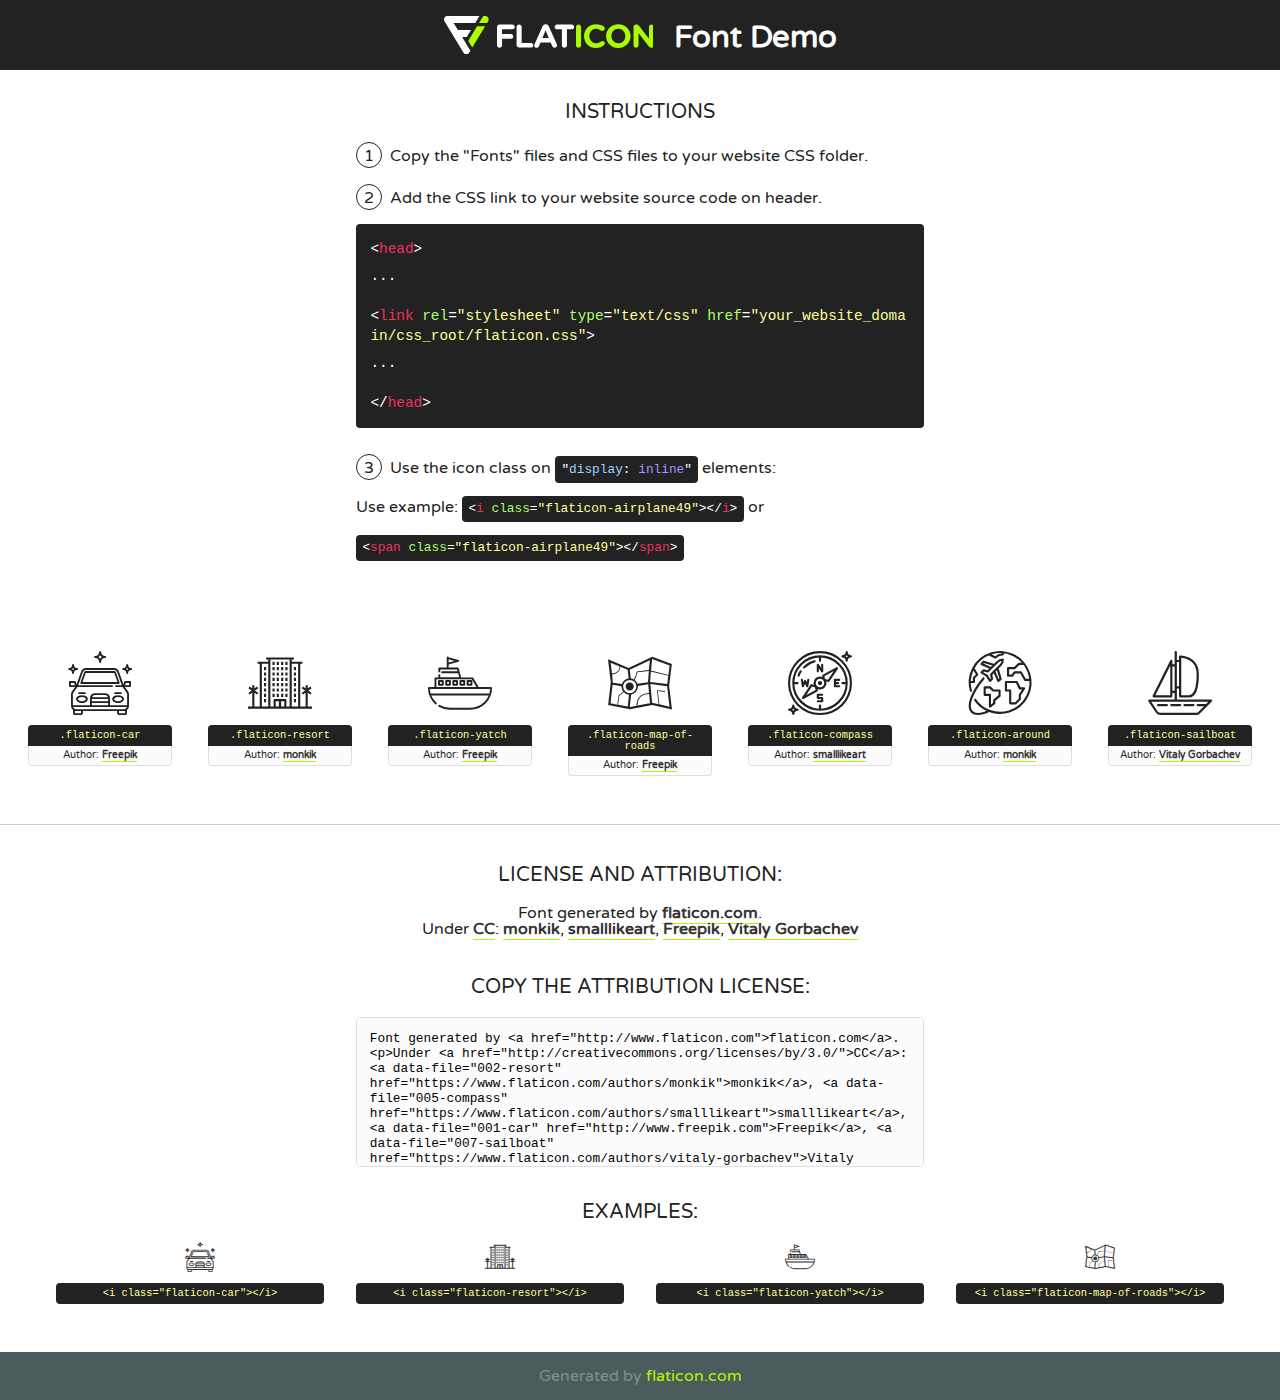
<file: elen/fonts/flaticon/font/flaticon.html>
<!DOCTYPE html>
<!--
  Flaticon icon font: Flaticon
  Creation date: 05/07/2018 04:38
-->
<html>
<!DOCTYPE html>
<html>

<head>
    <title>Flaticon WebFont</title>
    <link href="http://fonts.googleapis.com/css?family=Varela+Round" rel="stylesheet" type="text/css" />
    <link rel="stylesheet" type="text/css" href="flaticon.css">
    <meta charset="UTF-8">
    <style>
    html, body, div, span, applet, object, iframe,
    h1, h2, h3, h4, h5, h6, p, blockquote, pre,
    a, abbr, acronym, address, big, cite, code,
    del, dfn, em, img, ins, kbd, q, s, samp,
    small, strike, strong, sub, sup, tt, var,
    b, u, i, center,
    dl, dt, dd, ol, ul, li,
    fieldset, form, label, legend,
    table, caption, tbody, tfoot, thead, tr, th, td,
    article, aside, canvas, details, embed, 
    figure, figcaption, footer, header, hgroup, 
    menu, nav, output, ruby, section, summary,
    time, mark, audio, video {
        margin: 0;
        padding: 0;
        border: 0;
        font-size: 100%;
        font: inherit;
        vertical-align: baseline;
    }
    /* HTML5 display-role reset for older browsers */
    article, aside, details, figcaption, figure, 
    footer, header, hgroup, menu, nav, section {
        display: block;
    }
    body {
        line-height: 1;
    }
    ol, ul {
        list-style: none;
    }
    blockquote, q {
        quotes: none;
    }
    blockquote:before, blockquote:after,
    q:before, q:after {
        content: '';
        content: none;
    }
    table {
        border-collapse: collapse;
        border-spacing: 0;
    }
    body {
        font-family: 'Varela Round', Helvetica, Arial, sans-serif;
        font-size: 16px;
        color: #222;
    }
    a {
        color: #333;
        border-bottom: 1px solid #a9fd00;
        font-weight: bold;
        text-decoration: none;
    }
    * {
        -moz-box-sizing: border-box;
        -webkit-box-sizing: border-box;
        box-sizing: border-box;
        margin: 0;
        padding: 0;
    }
    [class^="flaticon-"]:before, [class*=" flaticon-"]:before, [class^="flaticon-"]:after, [class*=" flaticon-"]:after {
        font-family: Flaticon;
        font-size: 30px;
        font-style: normal;
        margin-left: 20px;
        color: #333;
    }
    .wrapper {
        max-width: 600px;
        margin: auto;
        padding: 0 1em;
    }
    .title {
        font-size: 1.25em;
        text-align: center;
        margin-bottom: 1em;
        text-transform: uppercase;
    }
    header {
        text-align: center;
        background-color: #222;
        color: #fff;
        padding: 1em;
    }
    header .logo {
        width: 210px;
        height: 38px;
        display: inline-block;
        vertical-align: middle;
        margin-right: 1em;
        border: none;
    }
    header strong {
        font-size: 1.95em;
        font-weight: bold;
        vertical-align: middle;
        margin-top: 5px;
        display: inline-block;
    }
    .demo {
        margin: 2em auto;
        line-height: 1.25em;
    }
    .demo ul li {
        margin-bottom: 1em;
    }
    .demo ul li .num {
        color: #222;
        border-radius: 20px;
        display: inline-block;
        width: 26px;
        padding: 3px;
        height: 26px;
        text-align: center;
        margin-right: 0.5em;
        border: 1px solid #222;
    }
    .demo ul li code {
        background-color: #222;
        border-radius: 4px;
        padding: 0.25em 0.5em;
        display: inline-block;
        color: #fff;
        font-family: Consolas,Monaco,Lucida Console,Liberation Mono,DejaVu Sans Mono,Bitstream Vera Sans Mono,Courier New, monospace;
        font-weight: lighter;
        margin-top: 1em;
        font-size: 0.8em;
        word-break: break-all;
    }
    .demo ul li code.big {
        padding: 1em;
        font-size: 0.9em;
    }
    .demo ul li code .red {
        color: #EF3159;
    }
    .demo ul li code .green {
        color: #ACFF65;
    }
    .demo ul li code .yellow {
        color: #FFFF99;
    }
    .demo ul li code .blue {
        color: #99D3FF;
    }
    .demo ul li code .purple {
        color: #A295FF;
    }
    .demo ul li code .dots {
        margin-top: 0.5em;
        display: block;
    }
    #glyphs {
        border-bottom: 1px solid #ccc;
        padding: 2em 0;
        text-align: center;
    }
    .glyph {
        display: inline-block;
        width: 9em;
        margin: 1em;
        text-align: center;
        vertical-align: top;
        background: #FFF;
    }
    .glyph .glyph-icon {
        padding: 10px;
        display: block;
        font-family:"Flaticon";
        font-size: 64px;
        line-height: 1;
    }
    .glyph .glyph-icon:before {
        font-size: 64px;
        color: #222;
        margin-left: 0;
    }
    .class-name {
        font-size: 0.65em;
        background-color: #222;
        color: #fff;
        border-radius: 4px 4px 0 0;
        padding: 0.5em;
        color: #FFFF99;
        font-family: Consolas,Monaco,Lucida Console,Liberation Mono,DejaVu Sans Mono,Bitstream Vera Sans Mono,Courier New, monospace;
    }
    .author-name {
        font-size: 0.6em;
        background-color: #fcfcfd;
        border: 1px solid #DEDEE4;
        border-top: 0;
        border-radius: 0 0 4px 4px;
        padding: 0.5em;
    }
    .class-name:last-child {
        font-size: 10px;
        color:#888;
    }
    .class-name:last-child a {
        font-size: 10px;
        color:#555;
    }
    .class-name:last-child a:hover {
        color:#a9fd00;
    }
    .glyph > input {
        display: block;
        width: 100px;
        margin: 5px auto;
        text-align: center;
        font-size: 12px;
        cursor: text;
    }
    .glyph > input.icon-input {
        font-family:"Flaticon";
        font-size: 16px;
        margin-bottom: 10px;
    }
    .attribution .title {
        margin-top: 2em;
    }
    .attribution textarea {
        background-color: #fcfcfd;
        padding: 1em;
        border: none;
        box-shadow: none;
        border: 1px solid #DEDEE4;
        border-radius: 4px;
        resize: none;
        width: 100%;
        height: 150px;
        font-size: 0.8em;
        font-family: Consolas,Monaco,Lucida Console,Liberation Mono,DejaVu Sans Mono,Bitstream Vera Sans Mono,Courier New, monospace;
        -webkit-appearance: none;
    }
    .iconsuse {
        margin: 2em auto;
        text-align: center;
        max-width: 1200px;
    }
    .iconsuse:after {
        content: '';
        display: table;
        clear: both;
    }
    .iconsuse .image {
        float: left;
        width: 25%;
        padding: 0 1em;
    }
    .iconsuse .image p {
        margin-bottom: 1em;
    }
    .iconsuse .image span {
        display: block;
        font-size: 0.65em;
        background-color: #222;
        color: #fff;
        border-radius: 4px;
        padding: 0.5em;
        color: #FFFF99;
        margin-top: 1em;
        font-family: Consolas,Monaco,Lucida Console,Liberation Mono,DejaVu Sans Mono,Bitstream Vera Sans Mono,Courier New, monospace;
    }
    #footer {
        text-align: center;
        background-color: #4C5B5C;
        color: #7c9192;
        padding: 1em;
    }
    #footer a {
        border: none;
        color: #a9fd00;
        font-weight: normal;
    }
    @media (max-width: 960px) {
        .iconsuse .image {
            width: 50%;
        }
    }
    @media (max-width: 560px) {
        .iconsuse .image {
            width: 100%;
        }
    }
    </style>
</head>

<body class="characters-off">

    <header>
        <a href="http://www.flaticon.com" target="_blank" class="logo">
            <svg version="1.1" xmlns="http://www.w3.org/2000/svg" xmlns:xlink="http://www.w3.org/1999/xlink" xmlns:a="http://ns.adobe.com/AdobeSVGViewerExtensions/3.0/" viewBox="0 0 560.875 102.036" enable-background="new 0 0 560.875 102.036" xml:space="preserve">
                <defs>
                </defs>
                <g>
                    <g class="letters">
                        <path fill="#ffffff" d="M141.596,29.675c0-3.777,2.985-6.767,6.764-6.767h34.438c3.426,0,6.15,2.728,6.15,6.15
                        c0,3.43-2.724,6.149-6.15,6.149h-27.674v13.091h23.719c3.429,0,6.151,2.724,6.151,6.15c0,3.43-2.723,6.149-6.151,6.149h-23.719
                        v17.574c0,3.773-2.986,6.761-6.764,6.761c-3.779,0-6.764-2.989-6.764-6.761V29.675z"></path>
                        <path fill="#ffffff" d="M193.844,29.149c0-3.781,2.985-6.767,6.764-6.767c3.776,0,6.763,2.985,6.763,6.767v42.957h25.039
                        c3.426,0,6.149,2.726,6.149,6.153c0,3.425-2.723,6.15-6.149,6.15h-31.802c-3.779,0-6.764-2.986-6.764-6.768V29.149z"></path>
                        <path fill="#ffffff" d="M241.891,75.71l21.438-48.407c1.492-3.341,4.215-5.357,7.906-5.357h0.792
                        c3.686,0,6.323,2.017,7.815,5.357l21.439,48.407c0.436,0.967,0.701,1.845,0.701,2.723c0,3.602-2.809,6.501-6.414,6.501
                        c-3.161,0-5.269-1.845-6.499-4.655l-4.132-9.661h-27.059l-4.301,10.102c-1.144,2.631-3.426,4.214-6.237,4.214
                        c-3.517,0-6.24-2.81-6.24-6.325C241.1,77.64,241.451,76.677,241.891,75.71z M279.932,58.666l-8.521-20.297l-8.526,20.297H279.932
                        z"></path>
                        <path fill="#ffffff" d="M314.864,35.387H301.86c-3.429,0-6.239-2.813-6.239-6.238c0-3.429,2.811-6.24,6.239-6.24h39.533
                        c3.426,0,6.237,2.811,6.237,6.24c0,3.425-2.811,6.238-6.237,6.238h-13.001v42.785c0,3.773-2.99,6.761-6.764,6.761
                        c-3.779,0-6.764-2.989-6.764-6.761V35.387z"></path>
                        <path fill="#A9FD00" d="M352.615,29.149c0-3.781,2.985-6.767,6.767-6.767c3.774,0,6.761,2.985,6.761,6.767v49.024
                        c0,3.773-2.987,6.761-6.761,6.761c-3.781,0-6.767-2.989-6.767-6.761V29.149z"></path>
                        <path fill="#A9FD00" d="M374.132,53.836v-0.179c0-17.481,13.178-31.801,32.065-31.801c9.22,0,15.459,2.458,20.557,6.238
                        c1.402,1.054,2.637,2.985,2.637,5.357c0,3.692-2.985,6.59-6.681,6.59c-1.845,0-3.071-0.702-4.044-1.319
                        c-3.776-2.813-7.729-4.393-12.562-4.393c-10.364,0-17.831,8.611-17.831,19.154v0.173c0,10.542,7.291,19.329,17.831,19.329
                        c5.715,0,9.492-1.756,13.359-4.834c1.049-0.874,2.458-1.491,4.039-1.491c3.429,0,6.325,2.813,6.325,6.236
                        c0,2.106-1.056,3.78-2.282,4.834c-5.539,4.834-12.036,7.733-21.878,7.733C387.572,85.464,374.132,71.493,374.132,53.836z"></path>
                        <path fill="#A9FD00" d="M433.009,53.836v-0.179c0-17.481,13.79-31.801,32.766-31.801c18.981,0,32.592,14.143,32.592,31.628v0.173
                        c0,17.483-13.785,31.807-32.769,31.807C446.625,85.464,433.009,71.32,433.009,53.836z M484.224,53.836v-0.179
                        c0-10.539-7.725-19.326-18.626-19.326c-10.893,0-18.449,8.611-18.449,19.154v0.173c0,10.542,7.73,19.329,18.626,19.329
                        C476.676,72.986,484.224,64.378,484.224,53.836z"></path>
                        <path fill="#A9FD00" d="M506.233,29.321c0-3.774,2.99-6.763,6.767-6.763h1.401c3.252,0,5.183,1.583,7.029,3.953l26.093,34.265
                        V29.059c0-3.692,2.99-6.677,6.681-6.677c3.683,0,6.671,2.985,6.671,6.677v48.934c0,3.78-2.987,6.765-6.764,6.765h-0.436
                        c-3.257,0-5.188-1.581-7.034-3.953l-27.056-35.492v32.944c0,3.687-2.985,6.676-6.678,6.676c-3.683,0-6.673-2.989-6.673-6.676
                        V29.321z"></path>
                    </g>
                    <g class="insignia">
                        <path fill="#ffffff" d="M48.372,56.137h12.517l11.156-18.537H37.186L25.688,18.539h57.825L94.668,0H9.271
                        C5.925,0,2.842,1.801,1.198,4.716c-1.644,2.907-1.593,6.482,0.134,9.343l50.38,83.501c1.678,2.781,4.689,4.476,7.938,4.476
                        c3.246,0,6.257-1.695,7.935-4.476l2.898-4.804L48.372,56.137z"></path>
                        <g class="i">
                            <path fill="#A9FD00" d="M93.575,18.539h0.031v0.004l21.652,0.004l2.705-4.488c1.727-2.861,1.778-6.436,0.133-9.343
                            C116.454,1.801,113.371,0,110.026,0h-5.294L93.575,18.539z"></path>
                            <polygon fill="#A9FD00" points="88.291,27.356 64.725,66.486 75.519,84.404 109.942,27.356"></polygon>
                        </g>
                    </g>
                </g>
            </svg>
        </a>
        <strong>Font Demo</strong>
    </header>


    <section class="demo wrapper">

        <p class="title">Instructions</p>

        <ul>
            <li>
                <span class="num">1</span>Copy the "Fonts" files and CSS files to your website CSS folder.
            </li>
            <li>
                <span class="num">2</span>Add the CSS link to your website source code on header.
                <code class="big">
                    &lt;<span class="red">head</span>&gt;
                    <br/><span class="dots">...</span>
                    <br/>&lt;<span class="red">link</span> <span class="green">rel</span>=<span class="yellow">"stylesheet"</span> <span class="green">type</span>=<span class="yellow">"text/css"</span> <span class="green">href</span>=<span class="yellow">"your_website_domain/css_root/flaticon.css"</span>&gt;
                    <br/><span class="dots">...</span>
                    <br/>&lt;/<span class="red">head</span>&gt;
                </code>
            </li>

            <li>
                <p>
                    <span class="num">3</span>Use the icon class on <code>"<span class="blue">display</span>:<span class="purple"> inline</span>"</code> elements:
                    <br />
                    Use example: <code>&lt;<span class="red">i</span> <span class="green">class</span>=<span class="yellow">&quot;flaticon-airplane49&quot;</span>&gt;&lt;/<span class="red">i</span>&gt;</code> or <code>&lt;<span class="red">span</span> <span class="green">class</span>=<span class="yellow">&quot;flaticon-airplane49&quot;</span>&gt;&lt;/<span class="red">span</span>&gt;</code>
            </li>
        </ul>

    </section>




   <section id="glyphs">          
    
      
        <div class="glyph"><div class="glyph-icon flaticon-car"></div>
            <div class="class-name">.flaticon-car</div>
            <div class="author-name">Author: <a data-file="001-car" href="http://www.freepik.com">Freepik</a> </div> 
        </div>        
        
        <div class="glyph"><div class="glyph-icon flaticon-resort"></div>
            <div class="class-name">.flaticon-resort</div>
            <div class="author-name">Author: <a data-file="002-resort" href="https://www.flaticon.com/authors/monkik">monkik</a> </div> 
        </div>        
        
        <div class="glyph"><div class="glyph-icon flaticon-yatch"></div>
            <div class="class-name">.flaticon-yatch</div>
            <div class="author-name">Author: <a data-file="003-yatch" href="http://www.freepik.com">Freepik</a> </div> 
        </div>        
        
        <div class="glyph"><div class="glyph-icon flaticon-map-of-roads"></div>
            <div class="class-name">.flaticon-map-of-roads</div>
            <div class="author-name">Author: <a data-file="004-map-of-roads" href="http://www.freepik.com">Freepik</a> </div> 
        </div>        
        
        <div class="glyph"><div class="glyph-icon flaticon-compass"></div>
            <div class="class-name">.flaticon-compass</div>
            <div class="author-name">Author: <a data-file="005-compass" href="https://www.flaticon.com/authors/smalllikeart">smalllikeart</a> </div> 
        </div>        
        
        <div class="glyph"><div class="glyph-icon flaticon-around"></div>
            <div class="class-name">.flaticon-around</div>
            <div class="author-name">Author: <a data-file="006-around" href="https://www.flaticon.com/authors/monkik">monkik</a> </div> 
        </div>        
        
        <div class="glyph"><div class="glyph-icon flaticon-sailboat"></div>
            <div class="class-name">.flaticon-sailboat</div>
            <div class="author-name">Author: <a data-file="007-sailboat" href="https://www.flaticon.com/authors/vitaly-gorbachev">Vitaly Gorbachev</a> </div> 
        </div>        
        

    </section>



    <section class="attribution wrapper"   style="text-align:center;">

      <div class="title">License and attribution:</div><div class="attrDiv">Font generated by <a href="http://www.flaticon.com">flaticon.com</a>. <div><p>Under <a href="http://creativecommons.org/licenses/by/3.0/">CC</a>: <a data-file="002-resort" href="https://www.flaticon.com/authors/monkik">monkik</a>, <a data-file="005-compass" href="https://www.flaticon.com/authors/smalllikeart">smalllikeart</a>, <a data-file="001-car" href="http://www.freepik.com">Freepik</a>, <a data-file="007-sailboat" href="https://www.flaticon.com/authors/vitaly-gorbachev">Vitaly Gorbachev</a></p>  </div>
      </div>
      <div class="title">Copy the Attribution License:</div>

    <textarea onclick="this.focus();this.select();">Font generated by &lt;a href=&quot;http://www.flaticon.com&quot;&gt;flaticon.com&lt;/a&gt;. <p>Under <a href="http://creativecommons.org/licenses/by/3.0/">CC</a>: <a data-file="002-resort" href="https://www.flaticon.com/authors/monkik">monkik</a>, <a data-file="005-compass" href="https://www.flaticon.com/authors/smalllikeart">smalllikeart</a>, <a data-file="001-car" href="http://www.freepik.com">Freepik</a>, <a data-file="007-sailboat" href="https://www.flaticon.com/authors/vitaly-gorbachev">Vitaly Gorbachev</a></p>  
     </textarea>

    </section>

    <section class="iconsuse">

          <div class="title">Examples:</div>            
             
            <div class="image">
                <p>
                    <i class="glyph-icon flaticon-car"></i> 
                    <span>&lt;i class=&quot;flaticon-car&quot;&gt;&lt;/i&gt;</span>
                </p>
            </div>
            
            <div class="image">
                <p>
                    <i class="glyph-icon flaticon-resort"></i> 
                    <span>&lt;i class=&quot;flaticon-resort&quot;&gt;&lt;/i&gt;</span>
                </p>
            </div>
            
            <div class="image">
                <p>
                    <i class="glyph-icon flaticon-yatch"></i> 
                    <span>&lt;i class=&quot;flaticon-yatch&quot;&gt;&lt;/i&gt;</span>
                </p>
            </div>
            
            <div class="image">
                <p>
                    <i class="glyph-icon flaticon-map-of-roads"></i> 
                    <span>&lt;i class=&quot;flaticon-map-of-roads&quot;&gt;&lt;/i&gt;</span>
                </p>
            </div>
                       
        </div>
                            
    </section>

<div id="footer">
    <div>Generated by <a href="http://www.flaticon.com">flaticon.com</a>
    </div>
</div>



</body>
</html>
</file>
<file: elen/fonts/flaticon/font/flaticon.css>
/*
  	Flaticon icon font: Flaticon
  	Creation date: 05/07/2018 04:38
  	*/

@font-face {
  font-family: "Flaticon";
  src: url("./Flaticon.eot");
  src: url("./Flaticon.eot?#iefix") format("embedded-opentype"),
       url("./Flaticon.woff") format("woff"),
       url("./Flaticon.ttf") format("truetype"),
       url("./Flaticon.svg#Flaticon") format("svg");
  font-weight: normal;
  font-style: normal;
}

@media screen and (-webkit-min-device-pixel-ratio:0) {
  @font-face {
    font-family: "Flaticon";
    src: url("./Flaticon.svg#Flaticon") format("svg");
  }
}

[class^="flaticon-"]:before, [class*=" flaticon-"]:before,
[class^="flaticon-"]:after, [class*=" flaticon-"]:after {   
  font-family: Flaticon;
  font-style: normal;
}

.flaticon-car:before { content: "\f100"; }
.flaticon-resort:before { content: "\f101"; }
.flaticon-yatch:before { content: "\f102"; }
.flaticon-map-of-roads:before { content: "\f103"; }
.flaticon-compass:before { content: "\f104"; }
.flaticon-around:before { content: "\f105"; }
.flaticon-sailboat:before { content: "\f106"; }
</file>
